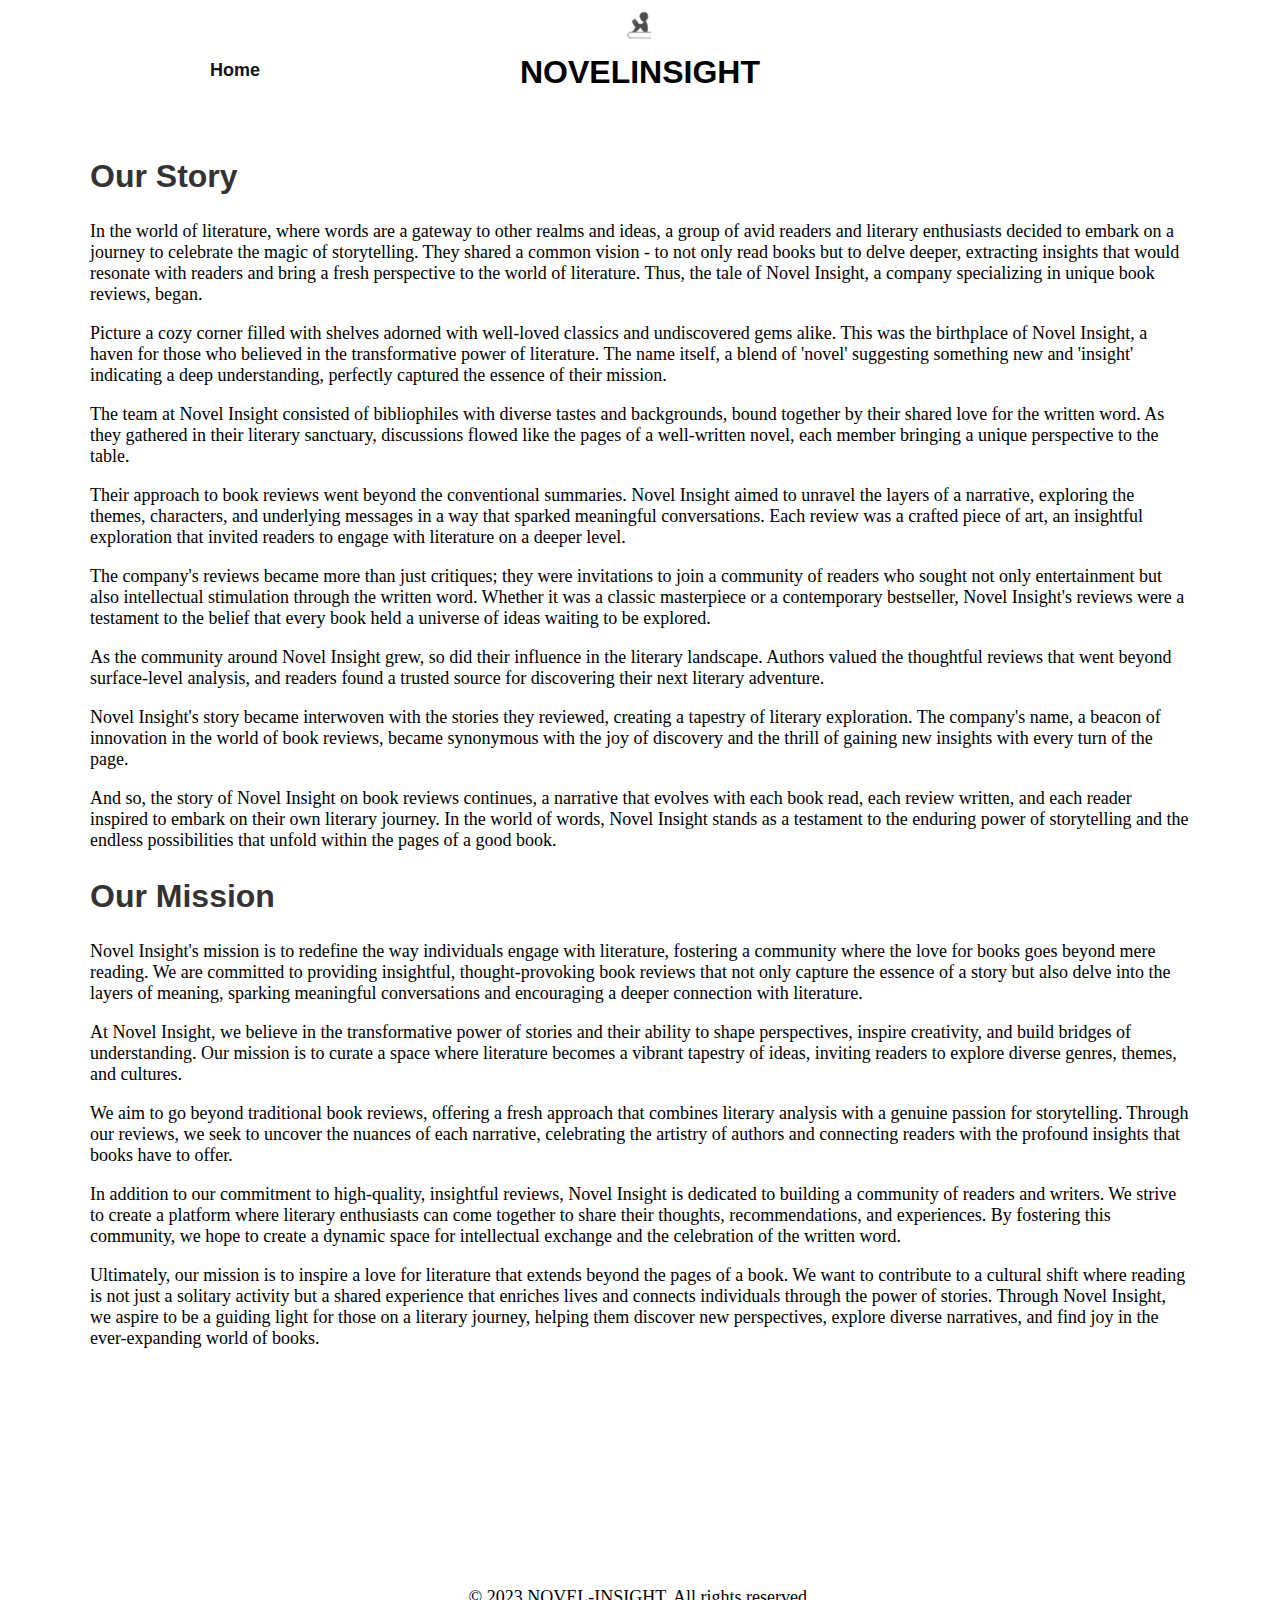
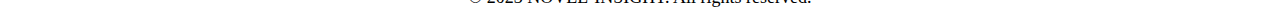
<file: About.html>
<!DOCTYPE html>
<html lang="en">
<head>
    <meta charset="UTF-8">
    <meta name="viewport" content="width=device-width, initial-scale=1.0">
    <title>About Us</title>
    <link rel="stylesheet" href="about.css">
</head>
<body>
    <div id="container" >
        <header>
            <div id="logo">
                <a href="index.html"> <img src="logo1.png" class="logo"></a>
            </div>
        
            <h1>NOVELINSIGHT</h1>
        </header>
        <div class="header">
        <nav>
        
            <div  id="nav-bar">
                <ul>
                    <li><a href="index.html">Home</a></li>
                </ul> 
            </div>
            
            
        </nav>
        </div>


    <section class="main-content">
        <article>
            <h2>Our Story</h2>
            <p> In the world of literature, where words are a gateway to other realms and ideas, a group of avid readers and literary enthusiasts decided to embark on a journey to celebrate the magic of storytelling. They shared a common vision - to not only read books but to delve deeper, extracting insights that would resonate with readers and bring a fresh perspective to the world of literature. Thus, the tale of Novel Insight, a company specializing in unique book reviews, began.</p>
            <p>Picture a cozy corner filled with shelves adorned with well-loved classics and undiscovered gems alike. This was the birthplace of Novel Insight, a haven for those who believed in the transformative power of literature. The name itself, a blend of 'novel' suggesting something new and 'insight' indicating a deep understanding, perfectly captured the essence of their mission.</p>
            <p>The team at Novel Insight consisted of bibliophiles with diverse tastes and backgrounds, bound together by their shared love for the written word. As they gathered in their literary sanctuary, discussions flowed like the pages of a well-written novel, each member bringing a unique perspective to the table.</p>
            <p>Their approach to book reviews went beyond the conventional summaries. Novel Insight aimed to unravel the layers of a narrative, exploring the themes, characters, and underlying messages in a way that sparked meaningful conversations. Each review was a crafted piece of art, an insightful exploration that invited readers to engage with literature on a deeper level.</p>
            <p>The company's reviews became more than just critiques; they were invitations to join a community of readers who sought not only entertainment but also intellectual stimulation through the written word. Whether it was a classic masterpiece or a contemporary bestseller, Novel Insight's reviews were a testament to the belief that every book held a universe of ideas waiting to be explored.</p>
            <p>As the community around Novel Insight grew, so did their influence in the literary landscape. Authors valued the thoughtful reviews that went beyond surface-level analysis, and readers found a trusted source for discovering their next literary adventure.</p>
            <p>Novel Insight's story became interwoven with the stories they reviewed, creating a tapestry of literary exploration. The company's name, a beacon of innovation in the world of book reviews, became synonymous with the joy of discovery and the thrill of gaining new insights with every turn of the page.</p>
            <p>And so, the story of Novel Insight on book reviews continues, a narrative that evolves with each book read, each review written, and each reader inspired to embark on their own literary journey. In the world of words, Novel Insight stands as a testament to the enduring power of storytelling and the endless possibilities that unfold within the pages of a good book.</p>
        </article>

        <article>
            <h2>Our Mission</h2>
            <p>Novel Insight's mission is to redefine the way individuals engage with literature, fostering a community where the love for books goes beyond mere reading. We are committed to providing insightful, thought-provoking book reviews that not only capture the essence of a story but also delve into the layers of meaning, sparking meaningful conversations and encouraging a deeper connection with literature.</p>
            <p>At Novel Insight, we believe in the transformative power of stories and their ability to shape perspectives, inspire creativity, and build bridges of understanding. Our mission is to curate a space where literature becomes a vibrant tapestry of ideas, inviting readers to explore diverse genres, themes, and cultures.</p>
            <p>We aim to go beyond traditional book reviews, offering a fresh approach that combines literary analysis with a genuine passion for storytelling. Through our reviews, we seek to uncover the nuances of each narrative, celebrating the artistry of authors and connecting readers with the profound insights that books have to offer.</p>
            <p>In addition to our commitment to high-quality, insightful reviews, Novel Insight is dedicated to building a community of readers and writers. We strive to create a platform where literary enthusiasts can come together to share their thoughts, recommendations, and experiences. By fostering this community, we hope to create a dynamic space for intellectual exchange and the celebration of the written word.</p>
            <p>Ultimately, our mission is to inspire a love for literature that extends beyond the pages of a book. We want to contribute to a cultural shift where reading is not just a solitary activity but a shared experience that enriches lives and connects individuals through the power of stories. Through Novel Insight, we aspire to be a guiding light for those on a literary journey, helping them discover new perspectives, explore diverse narratives, and find joy in the ever-expanding world of books.</p>
        </article>
    </section>

    <footer>
        <p>&copy; 2023 NOVEL-INSIGHT. All rights reserved.</p>
    </footer>
</body>
</html>
</file>
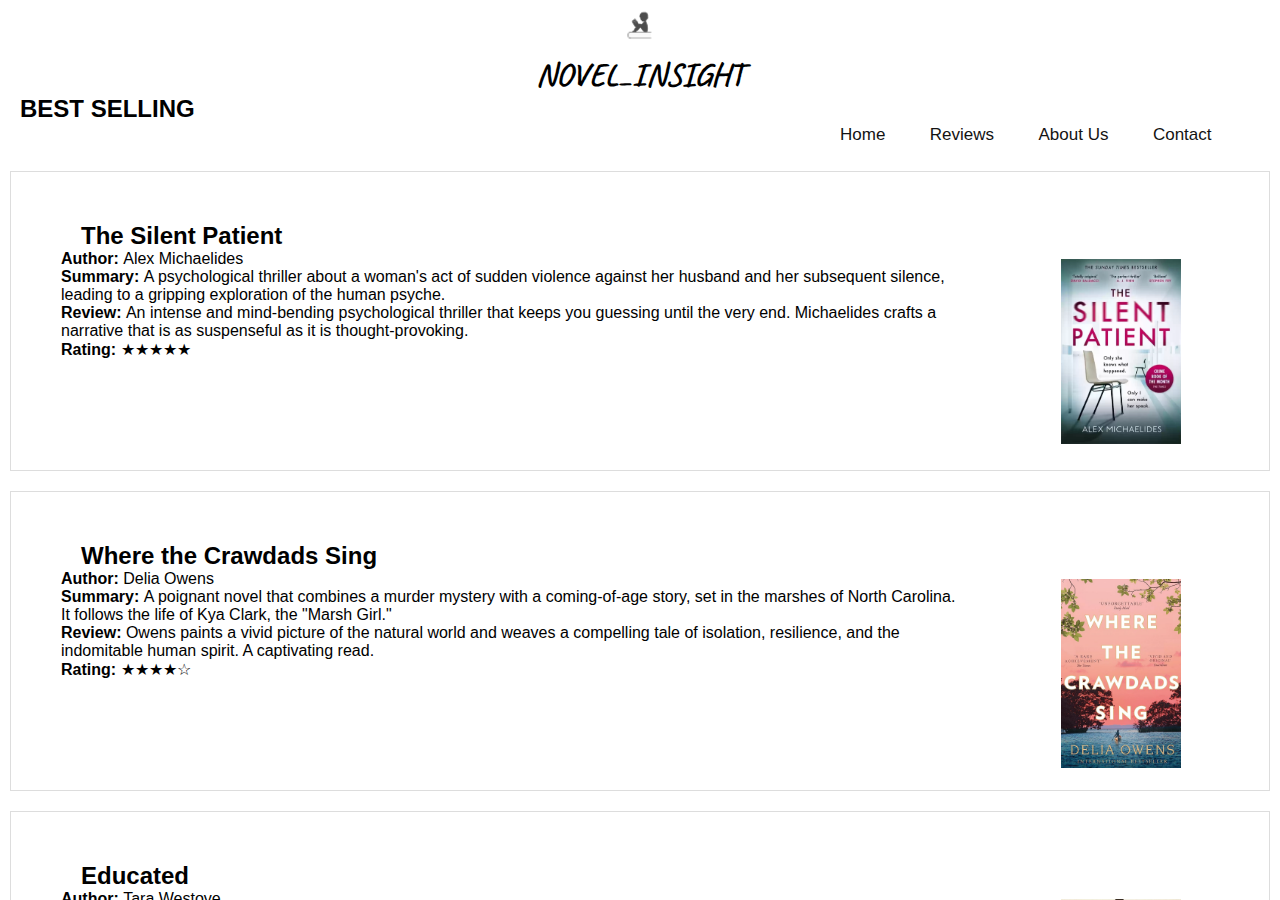
<file: best-sellers.html>
<!DOCTYPE html>
<html lang="en">
<head>
    <meta charset="UTF-8">
    <title>Best Selling</title>
    <link rel="preconnect" href="https://fonts.googleapis.com">
    <link rel="preconnect" href="https://fonts.gstatic.com" crossorigin>
    <link href="https://fonts.googleapis.com/css2?family=Dancing+Script:wght@700&display=swap" rel="stylesheet">
    <link rel="stylesheet" href="stylesheets.css">

</head>
<body>

    <div id="container" >
        <header>
            <div id="logo">
            <a href="index.html"><img src="logo1.png" class="logo"></a>
            </div>
        
            <h1>NOVEL_INSIGHT</h1>
        </header>
        <div class="header">
        <nav>
        
            <div  id="nav-bar">
                <ul>
                    <li><a href="index.html">Home</a></li>
                    <li><a href="Reviews.html">Reviews</a></li>
                    <li><a href="About.html">About Us</a></li>
                    <li><a href="contact-us.html">Contact</a></li>
                </ul>
            </div>
          
            
        </nav>
        </div>
        <h2>BEST SELLING </h2>  
        <div class="start"> 
        <main>
            <section class="book-review">
                <div id="book-row">
                    <h2>The Silent Patient</h2>
                    <p><strong>Author: </strong>Alex Michaelides</p>
                    <p><strong>Summary: </strong>A psychological thriller about a woman's act of sudden violence against her husband and her subsequent silence, leading to a gripping exploration of the human psyche.</p>
                    <p><strong>Review: </strong> An intense and mind-bending psychological thriller that keeps you guessing until the very end. Michaelides crafts a narrative that is as suspenseful as it is thought-provoking.</p>
                    <p><strong>Rating:</strong> ★★★★★</p>
                </div>
                
                <div id="nn">
                <img src="silent-patient.png" class="img">
                </div>
            </section>
            <section class="book-review">
                <div id="book-row">
                    <h2>Where the Crawdads Sing</h2>
                    <p><strong>Author: </strong>Delia Owens</p>
                    <p><strong>Summary: </strong>A poignant novel that combines a murder mystery with a coming-of-age story, set in the marshes of North Carolina. It follows the life of Kya Clark, the "Marsh Girl."</p>
                    <p><strong>Review: </strong> Owens paints a vivid picture of the natural world and weaves a compelling tale of isolation, resilience, and the indomitable human spirit. A captivating read.</p>
                    <p><strong>Rating:</strong> ★★★★☆</p>
                </div>
        
                <div id="nn">
                    <img src="Where-the-Crawdads-Sing.png" class="img">
                </div>
                
                
            </section>
            <section class="book-review">
                <div id="book-row">
                    <h2>Educated</h2>
                    <p><strong>Author: </strong>Tara Westove</p>
                    <p><strong>Summary: </strong>A memoir recounting Westover's journey from growing up in a strict, survivalist family in rural Idaho with no formal education to earning a PhD from Cambridge University.</p>
                    <p><strong>Review: </strong> An inspiring and thought-provoking memoir that explores the power of education and the resilience of the human spirit. Westover's story is both heartbreaking and uplifting.</p>
                    <p><strong>Rating:</strong> ★★★★★</p>
                </div>
        
                <div id="nn">
                    <img src="Educated.png" class="img">
                </div>
                
                
            </section>
             <section class="book-review">
                <div id="book-row">
                    <h2>Becoming</h2>
                    <p><strong>Author: </strong>Michelle Obama</p>
                    <p><strong>Summary: </strong>The memoir of the former First Lady of the United States, offering insights into her early life, marriage, experiences in the White House, and her role as a public figure.</p>
                    <p><strong>Review: </strong> A beautifully written and insightful memoir that provides a glimpse into the life of a remarkable woman. Michelle Obama's sincerity and authenticity shine through every page.</p>
                    <p><strong>Rating:</strong> ★★★★☆</p>
                </div>
        
                <div id="nn">
                    <img src="becoming.png" class="img">
                </div>
             </section>
             <section class="book-review">
                <div id="book-row">
                    <h2>The Testaments</h2>
                    <p><strong>Author: </strong>Margaret Atwoods</p>
                    <p><strong>Summary: </strong>A sequel to Atwood's iconic dystopian novel "The Handmaid's Tale," "The Testaments" explores the lives of three women in the oppressive society of Gilead.</p>
                    <p><strong>Review: </strong> A compelling continuation of the dystopian narrative, Atwood masterfully expands the world of Gilead and explores themes of power, resistance, and the strength of the human spirit.</p>
                    <p><strong>Rating:</strong> ★★★★☆</p>
                </div>
        
                <div id="nn">
                    <img src="the-testaments.jpg" class="img">
                </div>
             </section>
             <section class="book-review">
                <div id="book-row">
                    <h2>Circe</h2>
                    <p><strong>Author: </strong>Madeline Miller</p>
                    <p><strong>Summary: </strong>A retelling of the myth of Circe, the sorceress from Homer's "Odyssey," exploring her life, powers, and interactions with famous mythological figures.</p>
                    <p><strong>Review: </strong>Miller's prose is enchanting, and her reimagining of Circe's story is a captivating journey into Greek mythology. A beautifully written and empowering novel.</p>
                    <p><strong>Rating:</strong> ★★★★★</p>
                </div>
        
                <div id="nn">
                    <img src="circe.jpg" class="img">
                </div>
             </section>
             <section class="book-review">
                <div id="book-row">
                    <h2>The Night Circus</h2>
                    <p><strong>Author: </strong>Erin Morgenstern</p>
                    <p><strong>Summary: </strong>A fantasy novel centered around a mysterious and magical competition between two illusionists, set within the enchanting confines of a magical circus that only appears at night.</p>
                    <p><strong>Review: </strong> Morgenstern's prose creates a dreamlike atmosphere, and the intricate plot weaves a spellbinding tale of love, magic, and destiny. A must-read for fantasy enthusiasts.</p>
                    <p><strong>Rating:</strong> ★★★★☆</p>
                </div>
        
                <div id="nn">
                    <img src="the-night-circus.png" class="img">
                </div>
             </section>
             <section class="book-review">
                <div id="book-row">
                    <h2>The Subtle Art of Not Giving a F*ck</h2>
                    <p><strong>Author: </strong>Mark Manson</p>
                    <p><strong>Summary: </strong> A self-help book that challenges conventional positivity and encourages readers to embrace life's challenges and uncertainties with a more realistic and nuanced mindset.</p>
                    <p><strong>Review: </strong> Manson's no-nonsense approach to self-help is refreshing and practical. His insights, delivered with wit and wisdom, make this book a valuable guide to living a meaningful life.</p>
                    <p><strong>Rating:</strong> ★★★★☆</p>
                </div>
        
                <div id="nn">
                    <img src="the-subtle-art.png" class="img">
                </div>
             </section>
             <section class="book-review">
                <div id="book-row">
                    <h2>A Gentleman in Moscow</h2>
                    <p><strong>Author: </strong>Amor Towles</p>
                    <p><strong>Summary: </strong>Set in post-revolutionary Russia, the novel follows Count Alexander Rostov, who is placed under house arrest in the Metropol Hotel and explores his life over several decades.</p>
                    <p><strong>Review: </strong> Towles' elegant prose and the charming narrative make this a delightful and heartwarming novel. A story of resilience, friendship, and the richness of a life well-lived.</p>
                    <p><strong>Rating:</strong> ★★★★☆</p>
                </div>
        
                <div id="nn">
                    <img src="A-gentleman.jpg" class="img">
                </div>
             </section>
             <section class="book-review">
                <div id="book-row">
                    <h2>Little Fires Everywhere</h2>
                    <p><strong>Author: </strong>Celeste Ng</p>
                    <p><strong>Summary: </strong>A novel that explores the intertwined lives of two families in the suburban community of Shaker Heights, delving into issues of privilege, identity, and the consequences of secrets.</p>
                    <p><strong>Review: </strong> Ng's storytelling is masterful, weaving together complex characters and societal themes. "Little Fires Everywhere" is a thought-provoking exploration of the complexities of human relationships.</p>
                    <p><strong>Rating:</strong> ★★★★★</p>
                </div>
        
                <div id="nn">
                    <img src="little-fires.jpg" class="img">
                </div>
             </section>
        </div>
        
        
        
        </main>
        

    </div>



</body>
</html>
</file>
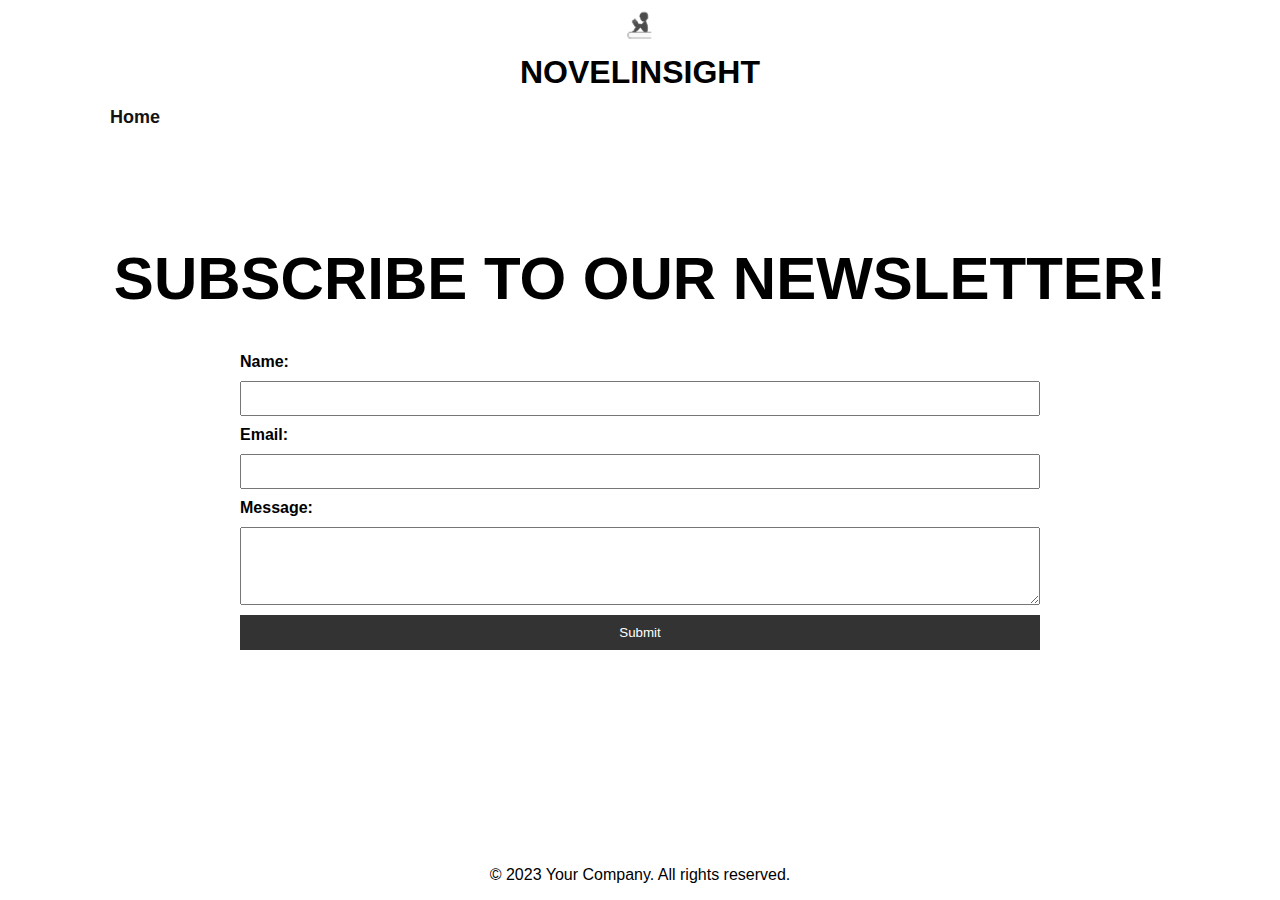
<file: contact-us.html>
<!DOCTYPE html>
<html lang="en">
<head>
    <meta charset="UTF-8">
    <meta name="viewport" content="width=device-width, initial-scale=1.0">
    <link rel="stylesheet" href="contact.css">
    <title>Contact Us</title>
</head>
<body>
    <div id="container" >
        <header>
            <div id="logo">
                <a href="index.html"><img src="logo1.png" class="logo"></a>
            </div>
        
            <h1>NOVELINSIGHT</h1>
        </header>
    <div class="header">
        <nav>
        
            <div  id="nav-bar">
                <ul>
                    <li><a href="index.html">Home</a></li>
                </ul>        
            </div>
            <div>
    <h1 class="subscribe">SUBSCRIBE TO OUR NEWSLETTER!</h1>            
    <section class="main-content">
        <form action="#" method="post">
            <label for="name">Name:</label>
            <input type="text" id="name" name="name" required>

            <label for="email">Email:</label>
            <input type="email" id="email" name="email" required>

            <label for="message">Message:</label>
            <textarea id="message" name="message" rows="4" required></textarea>

            <button type="submit" onclick="alert('Submitted Successfully')">Submit</button>
        </form>
    </section>
            </div>
    <footer>
        <p>&copy; 2023 Your Company. All rights reserved.</p>
    </footer>
</body>
</html>
</file>
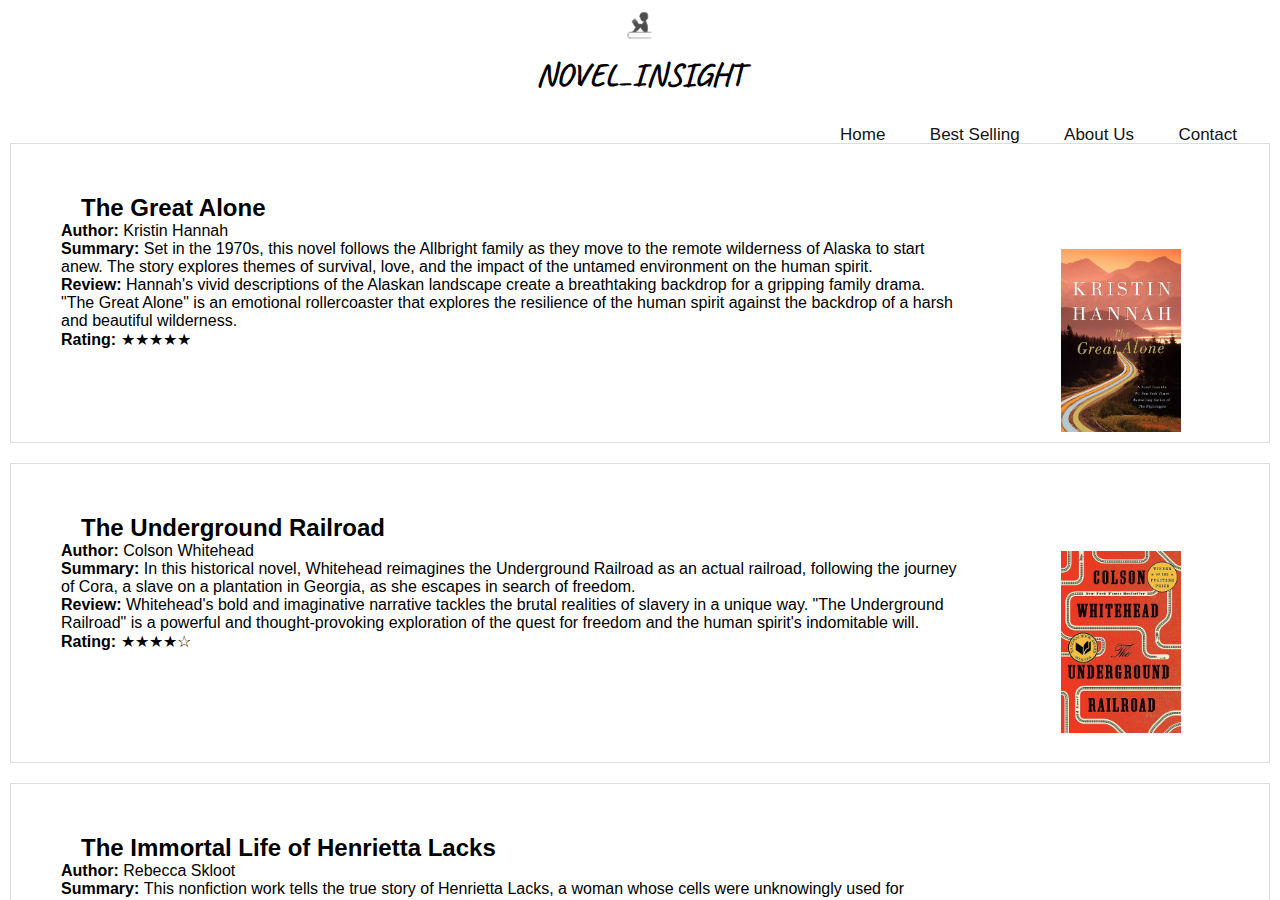
<file: Reviews.html>
<!DOCTYPE html>
<html lang="en">
<head>
    <meta charset="UTF-8">
    <title>Reviews</title>
    <link rel="preconnect" href="https://fonts.googleapis.com">
    <link rel="preconnect" href="https://fonts.gstatic.com" crossorigin>
    <link href="https://fonts.googleapis.com/css2?family=Dancing+Script:wght@700&display=swap" rel="stylesheet">
    <link rel="stylesheet" href="stylesheets.css">

</head>
<body>

    <div id="container" >
        <header>
            <div id="logo">
                <a href="index.html"><img src="logo1.png" class="logo"></a>
            </div>
        
            <h1>NOVEL_INSIGHT</h1>
        </header>
        <div class="header">
        <nav>
        
            <div  id="nav-bar">
                <ul>
                    <li><a href="index.html">Home</a></li>
                    <li><a href="best-sellers.html">Best Selling</a></li>
                    <li><a href="About.html">About Us</a></li>
                    <li><a href="contact-us.html">Contact</a></li>
                </ul>
            </div>
            
            
        </nav>
        </div>
        <div class="start"> 
        <main>
            <section class="book-review">
                <div id="book-row">
                    <h2>The Great Alone</h2>
                    <p><strong>Author: </strong>Kristin Hannah</p>
                    <p><strong>Summary: </strong>Set in the 1970s, this novel follows the Allbright family as they move to the remote wilderness of Alaska to start anew. The story explores themes of survival, love, and the impact of the untamed environment on the human spirit.</p>
                    <p><strong>Review: </strong> Hannah's vivid descriptions of the Alaskan landscape create a breathtaking backdrop for a gripping family drama. "The Great Alone" is an emotional rollercoaster that explores the resilience of the human spirit against the backdrop of a harsh and beautiful wilderness.</p>
                    <p><strong>Rating:</strong> ★★★★★</p>
                </div>
                
                <div id="nn">
                <img src="the-great-alone.jpg" class="img">
                </div>
            </section>
            <section class="book-review">
                <div id="book-row">
                    <h2>The Underground Railroad</h2>
                    <p><strong>Author: </strong>Colson Whitehead</p>
                    <p><strong>Summary: </strong> In this historical novel, Whitehead reimagines the Underground Railroad as an actual railroad, following the journey of Cora, a slave on a plantation in Georgia, as she escapes in search of freedom.</p>
                    <p><strong>Review: </strong> Whitehead's bold and imaginative narrative tackles the brutal realities of slavery in a unique way. "The Underground Railroad" is a powerful and thought-provoking exploration of the quest for freedom and the human spirit's indomitable will.</p>
                    <p><strong>Rating:</strong> ★★★★☆</p>
                </div>
                
                <div id="nn">
                <img src="the-undeground-railroad.jpg" class="img">
                </div>
            </section>
            <section class="book-review">
                <div id="book-row">
                    <h2>The Immortal Life of Henrietta Lacks</h2>
                    <p><strong>Author: </strong>Rebecca Skloot</p>
                    <p><strong>Summary: </strong>This nonfiction work tells the true story of Henrietta Lacks, a woman whose cells were unknowingly used for scientific research and became crucial in medical advancements. The book explores the ethical implications of scientific discovery and the impact on Lacks' family.</p>
                    <p><strong>Review: </strong> Skloot masterfully weaves science, ethics, and personal narrative in a compelling and informative manner. "The Immortal Life of Henrietta Lacks" is a poignant exploration of the intersection between medical progress and individual rights, shedding light on a remarkable and often overlooked story.</p>
                    <p><strong>Rating:</strong> ★★★★★</p>
                </div>
                
                <div id="nn">
                <img src="the-immortal.jpg" class="img">
                </div>
            </section>
            <section class="book-review">
                <div id="book-row">
                    <h2>The Alchemist</h2>
                    <p><strong>Author: </strong>Paulo Coelho</p>
                    <p><strong>Summary: </strong>Santiago, a shepherd boy, embarks on a journey in search of a hidden treasure in Egypt. Along the way, he discovers the importance of following one's dreams and the lessons learned during the pursuit of destiny..</p>
                    <p><strong>Review: </strong> Coelho's "The Alchemist" is a timeless masterpiece that speaks to the soul. The allegorical tale is a profound exploration of self-discovery and the pursuit of one's personal legend, leaving readers inspired and contemplative.</p>
                    <p><strong>Rating:</strong> ★★★★☆</p>
                </div>
                
                <div id="nn">
                <img src="the-alchemist.jpg" class="img">
                </div>
            </section>
            <section class="book-review">
                <div id="book-row">
                    <h2>Eleanor Oliphant Is Completely Fine</h2>
                    <p><strong>Author: </strong>Gail Honeyman</p>
                    <p><strong>Summary: </strong>Eleanor Oliphant, a socially awkward and routine-driven woman, experiences a transformation when an unexpected friendship blossoms and secrets from her past come to light.</p>
                    <p><strong>Review: </strong> Honeyman's debut novel is a heartwarming and witty exploration of loneliness, trauma, and the healing power of human connection. Eleanor's journey is both humorous and deeply moving, making it a must-read.</p>
                    <p><strong>Rating:</strong> ★★★☆☆</p>
                </div>
                
                <div id="nn">
                <img src="eleanor-oliphant.jpg" class="img">
                </div>
            </section>
            <section class="book-review">
                <div id="book-row">
                    <h2>Sapiens: A Brief History of Humankind</h2>
                    <p><strong>Author: </strong>Yuval Noah Harari</p>
                    <p><strong>Summary: </strong> Harari provides a sweeping overview of the history of Homo sapiens, from the evolution of early humans to the present, exploring key developments that shaped human societies.</p>
                    <p><strong>Review: </strong> "Sapiens" is a mind-expanding journey through the corridors of history. Harari's ability to distill complex concepts into an accessible narrative makes this book an enlightening and thought-provoking exploration of our shared past.</p>
                    <p><strong>Rating:</strong> ★★★★☆</p>
                </div>
                
                <div id="nn">
                <img src="Sapiens.jpg" class="img">
                </div>
            </section>
            <section class="book-review">
                <div id="book-row">
                    <h2>The Girl on the Train</h2>
                    <p><strong>Author: </strong>Paula Hawkins</p>
                    <p><strong>Summary: </strong>The psychological thriller follows Rachel, an alcoholic commuter who becomes entangled in a missing person investigation. As the story unfolds, secrets and lies are revealed.</p>
                    <p><strong>Review: </strong> Hawkins crafts a gripping and suspenseful narrative that keeps readers on the edge of their seats. "The Girl on the Train" is a compelling exploration of unreliable narration and the consequences of obsession.</p>
                    <p><strong>Rating:</strong> ★★★★☆</p>
                </div>
                
                <div id="nn">
                <img src="the-girl-on-the-train.jpg" class="img">
                </div>
            </section>
            <section class="book-review">
                <div id="book-row">
                    <h2>The Handmaid's Tale</h2>
                    <p><strong>Author: </strong>Margaret Atwood</p>
                    <p><strong>Summary: </strong>Set in a dystopian future where a theocratic regime has taken over, the novel follows Offred, a Handmaid, as she navigates a society where women's rights are severely restricted.</p>
                    <p><strong>Review: </strong>  Atwood's "The Handmaid's Tale" is a chilling and thought-provoking commentary on power, control, and the potential consequences of extreme ideologies. A haunting and relevant exploration of societal dynamics.</p>
                    <p><strong>Rating:</strong> ★★★★☆</p>
                </div>
                
                <div id="nn">
                <img src="the-handmaid.jpg" class="img">
                </div>
            </section>
            <section class="book-review">
                <div id="book-row">
                    <h2>Born a Crime: Stories from a South African Childhood</h2>
                    <p><strong>Author: </strong>Trevor Noah</p>
                    <p><strong>Summary: </strong>Noah's memoir reflects on his experiences growing up in apartheid-era South Africa, offering a humorous and insightful perspective on race, identity, and resilience.</p>
                    <p><strong>Review: </strong> Noah's storytelling prowess shines in "Born a Crime." His ability to blend humor with poignant observations creates a memoir that is both entertaining and deeply insightful, providing a unique window into a tumultuous period in history.</p>
                    <p><strong>Rating:</strong> ★★★★☆</p>
                </div>
                
                <div id="nn">
                <img src="born-a-crime.jpg" class="img">
                </div>
            </section>
            <section class="book-review">
                <div id="book-row">
                    <h2>The Martian</h2>
                    <p><strong>Author: </strong>Andy Weir</p>
                    <p><strong>Summary: </strong>Stranded on Mars after a space mission goes awry, astronaut Mark Watney must rely on his ingenuity and resourcefulness to survive while awaiting rescue.</p>
                    <p><strong>Review: </strong> Weir's "The Martian" is a thrilling and scientifically accurate survival story. Watney's humor and determination make this a compelling and optimistic tale of human resilience in the face of adversity.</p>
                    <p><strong>Rating:</strong> ★★★★★</p>
                </div>
                
                <div id="nn">
                <img src="the-martian.jpg" class="img">
                </div>
            </section>
            <section class="book-review">
                <div id="book-row">
                    <h2>Big Little Lies</h2>
                    <p><strong>Author: </strong>Liane Moriarty</p>
                    <p><strong>Summary: </strong>The novel revolves around a group of women in a seemingly idyllic Australian suburb, exploring their relationships, secrets, and the events leading up to a mysterious death.</p>
                    <p><strong>Review: </strong>  Moriarty skillfully weaves a narrative of suspense and domestic drama in "Big Little Lies." The complex characters and unexpected twists make this a compelling exploration of the darker aspects of suburban life.</p>
                    <p><strong>Rating:</strong> ★★★★☆</p>
                </div>
                
                <div id="nn">
                <img src="big-little-lies.jpg" class="img">
                </div>
            </section>
            <section class="book-review">
                <div id="book-row">
                    <h2>The Alchemist</h2>
                    <p><strong>Author: </strong>Paulo Coelho</p>
                    <p><strong>Summary: </strong>Santiago, a shepherd boy, embarks on a journey in search of a treasure. Along the way, he discovers the importance of following one's dreams and listening to one's heart.</p>
                    <p><strong>Review: </strong> "Paulo Coelho's 'The Alchemist' is a philosophical and spiritually resonant fable. The narrative is simple yet profound, offering valuable insights into the pursuit of personal legend and the transformative power of self-discovery."</p>
                    <p><strong>Rating:</strong> ★★★★☆</p>
                </div>
                
                <div id="nn">
                <img src="the-alchemist.jpg" class="img">
                </div>
            </section>
            <section class="book-review">
                <div id="book-row">
                    <h2>The Girl with the Dragon Tattoo</h2>
                    <p><strong>Author: </strong> Stieg Larsson</p>
                    <p><strong>Summary: </strong>A gripping mystery that follows journalist Mikael Blomkvist and hacker Lisbeth Salander as they investigate a wealthy family's dark secrets. The novel combines crime, drama, and social commentary.</p>
                    <p><strong>Review: </strong> Stieg Larsson's 'The Girl with the Dragon Tattoo' is a masterfully plotted thriller with complex characters and a compelling mystery. Lisbeth Salander is a standout character, and the novel addresses societal issues with a keen eye.</p>
                    <p><strong>Rating:</strong> ★★★★☆</p>
                </div>
                
                <div id="nn">
                <img src="the-girl-with-tattoo.jpg" class="img">
                </div>
            </section>
            <section class="book-review">
                <div id="book-row">
                    <h2>One Hundred Years of Solitude</h2>
                    <p><strong>Author: </strong>Gabriel García Márquez</p>
                    <p><strong>Summary: </strong>This magical realist novel chronicles the Buendía family over several generations in the fictional town of Macondo. It explores the intersection of history, myth, and reality.</p>
                    <p><strong>Review: </strong> Gabriel García Márquez's 'One Hundred Years of Solitude' is a literary marvel that weaves a tapestry of magical realism. The richly detailed narrative and multi-generational saga make it a unique and immersive experience. Márquez's prose is lyrical and evocative, creating a world that lingers in the reader's mind long after the last page.</p>
                    <p><strong>Rating:</strong> ★★★★☆</p>
                </div>
                
                <div id="nn">
                <img src="one-hundred-years.jpg" class="img">
                </div>
            </section>
            <section class="book-review">
                <div id="book-row">
                    <h2>The Hobbit</h2>
                    <p><strong>Author: </strong>J.R.R. Tolkien</p>
                    <p><strong>Summary: </strong>Bilbo Baggins, a hobbit, is reluctantly drawn into an epic quest to reclaim a treasure guarded by the dragon Smaug. Along the way, he encounters elves, dwarves, and the iconic character Gollum.</p>
                    <p><strong>Review: </strong> J.R.R. Tolkien's 'The Hobbit' is a delightful journey into a richly imagined world. The storytelling is enchanting, and the characters are endearing. It's a classic adventure that transcends age, appealing to both children and adults.</p>
                    <p><strong>Rating:</strong> ★★★★☆</p>
                </div>
                
                <div id="nn">
                <img src="the-hobbit.jpg" class="img">
                </div>
            </section>
            <section class="book-review">
                <div id="book-row">
                    <h2>Pride and Prejudice</h2>
                    <p><strong>Author: </strong>Jane Austen</p>
                    <p><strong>Summary: </strong>This classic romance novel follows the spirited Elizabeth Bennet as she navigates the societal expectations of early 19th-century England. The novel explores themes of love, class, and personal integrity.</p>
                    <p><strong>Review: </strong> Jane Austen's 'Pride and Prejudice' is a timeless masterpiece of romantic fiction. The wit and social commentary are as sharp today as they were in the 19th century. The characters are beautifully crafted, and the exploration of societal norms remains relevant.</p>
                    <p><strong>Rating:</strong> ★★★☆☆</p>
                </div>
                
                <div id="nn">
                <img src="pride-and-prejudice.jpg" class="img">
                </div>
            </section>
            <section class="book-review">
                <div id="book-row">
                    <h2>1984</h2>
                    <p><strong>Author: </strong>George Orwell</p>
                    <p><strong>Summary: </strong>Set in a dystopian future, this novel follows Winston Smith as he rebels against the oppressive regime of Big Brother. It explores themes of surveillance, government control, and the nature of truth.</p>
                    <p><strong>Review: </strong> George Orwell's '1984' is a chilling masterpiece that warns of the dangers of totalitarianism. The bleak portrayal of a society under constant surveillance is both disturbing and thought-provoking. Orwell's insights into the manipulation of truth and power are eerily prescient.</p>
                    <p><strong>Rating:</strong> ★★★★★</p>
                </div>
                
                <div id="nn">
                <img src="1984.jpg" class="img">
                </div>
            </section>
            <section class="book-review">
                <div id="book-row">
                    <h2>The Da Vinci Code</h2>
                    <p><strong>Author: </strong>Dan Brown</p>
                    <p><strong>Summary: </strong>A gripping mystery thriller that follows Harvard symbologist Robert Langdon and cryptologist Sophie Neveu as they unravel clues to solve a murder and uncover a conspiracy that spans centuries.</p>
                    <p><strong>Review: </strong> "Dan Brown's 'The Da Vinci Code' is a pulse-pounding, intellectually stimulating thriller. The fast-paced narrative and intricate puzzles keep readers on the edge of their seats. While controversial, its exploration of art, history, and religion is undeniably engaging."</p>
                    <p><strong>Rating:</strong> ★★★☆☆</p>
                </div>
                
                <div id="nn">
                <img src="davinci.jpg" class="img">
                </div>
            </section>
            <section class="book-review">
                <div id="book-row">
                    <h2>The Road</h2>
                    <p><strong>Author: </strong>Cormac McCarthy</p>
                    <p><strong>Summary: </strong>Set in a post-apocalyptic world, this novel follows a father and his young son as they navigate a desolate landscape, facing moral and existential challenges in their quest for survival.</p>
                    <p><strong>Review: </strong> "Cormac McCarthy's 'The Road' is a haunting and beautifully bleak exploration of human resilience and the bonds between parent and child. The prose is spare yet powerful, creating an atmospheric and emotionally charged reading experience."</p>
                    <p><strong>Rating:</strong> ★★★★☆</p>
                </div>
                
                <div id="nn">
                <img src="the-road.jpg" class="img">
                </div>
            </section>

        </div>
        
        
        
        </main>
        

    </div>



</body>
</html>
</file>
<file: about.css>
body {
    font-family: 'Arial', sans-serif;
    margin: 0;
    padding: 0;
}
h1 {
    margin: 0;
}

.main-content {
    max-width: 1100px;
    margin: 20px auto;
    padding: 20px;
}

article {
    margin-bottom: 20px;
}

h2 {
    color: #333;
}

footer {
    text-align: center;
    margin: 5px;
    color: rgb(0, 0, 0);
    padding-top: 160px;
}

nav{
    width:700px;
    position: absolute;
    top: 30px;
    text-align: center;
    left: 100px;
    right: 800px;
    display: flex;
    align-items: center;
    justify-content: space-between;
    overflow-x: hidden;
    font-weight:  bold;
    font-size: x-large;
}
nav img{
    position: absolute;
    width: 100px;
}

#logo img{
    width: 50px;
    position: relative;
    right: 0px;
    bottom: 0px;
}
nav ul li{
    list-style: none;
    display: inline-block;
    margin-right: 60px;
    margin-left:70px;
    margin-bottom: 100px;
    margin-top: 0px;


}
nav ul li a{
    text-decoration: none;
    color: #131313;
    font-size: large;
    font-weight: bold;

}
header {
    text-align: center;
}
p{
    font-family: 'Sohne-Bold, SohneMono-Bold';
    font-size: large;
}
h2{
    font-size:xx-large;
}
</file>
<file: stylesheets.css>
@import url('https://fonts.googleapis.com/css2?family=Caveat&family=Dancing+Script:wght@700&display=swap');


*{
    margin: 0;
    padding: 0; 
    box-sizing: border-box;
    font-family: 'poppins',sans-serif
}

body{
    overflow-y: hidden;
}


#container{
    width: 100vw;
    height: 100vh;
    overflow-x: hidden;
}
.hero{
    width: 100vw;
    height: 100vh;
    background-image: linear-gradient(rgba(12,3,51,0.3),rgba(12,3,51,0.3));
    overflow-y: hidden;
    padding: 0 5%;
    display: flex;
    flex-direction: column;
    align-items: center;
    justify-content:center;
}
nav{
    width:700px;
    position: absolute;
    top: 30px;
    text-align: center;
    left: 800px;
    right: 0px;
    display: flex;
    align-items: center;
    justify-content: space-between;
    overflow-x: hidden;
}
nav img{
    position: absolute;
    width: 100px;
}

#logo img{
    width: 50px;
    position: relative;
    right: 0px;
    bottom: 0px;
}
nav ul li{
    list-style: none;
    display: inline-block;
    margin-left: 40px;

}
nav ul li a{
    text-decoration: none;
    color: #131313;
    font-size: 17px;

}
.content{
    text-align: center;

}
.content h1{
    font-size: 160px;
    color: black;
    font-weight: 600;
}

.content a{
    text-decoration: none;
    display: inline-block;
    color: black;
    font-size: 24px;
    border: 2px solid #131313;
    padding: 14px 40px;
    border-radius: 50px;
    margin-top: 20px;
}
.back-video{
    position: absolute;
    right: 0;
    bottom: 0;
    z-index: -1;
} 

@media(min-aspect-ratio: 16/9){
    .back-video{
        width: 100%;
        height: auto;
    }
}
 @media(max-aspect-ratio: 16/9){
    .back-video{
        width: auto;
        height: 100%;
        
    }
}

#book-row{
    display: flex;
    flex-direction: column;
}

#nn{
   position: relative;
   top: -100px;
}
.book-review {
    width: 100%;
    height: 300px;
    border: 1px solid #ddd;
    padding: 50px;
    margin: 10px;
    display: flex;
    flex-direction: column;

    
}

footer {
    text-align: center;
    margin: 5px;
    color: rgb(255, 255, 255);
    padding-top: 50px;
}
main {
    display: flex;
    flex-wrap: wrap;
}

header {
    text-align: center;
}

h1{
    font-family: 'Caveat', cursive;
    

}
.header{
    
    position: relative;
    padding: 0 400%;
}
.start{
    padding-top: 3%;
}
.img{
margin-left: 1000px;
width :120px ;
}
p{
    max-width: 900px;
}
h2{
    margin-left: 20px;
}
</file>
<file: contact.css>
body {
    font-family: 'Arial', sans-serif;
    margin: 0;
    padding: 0;
}



h1 {
    margin: 0;
}

.main-content {
    max-width: 800px;
    margin: 20px auto;
    padding: 20px;
}

form {
    display: grid;
    gap: 10px;
}

label {
    font-weight: bold;
}

input,
textarea {
    width: 100%;
    padding: 8px;
    box-sizing: border-box;
}

button {
    background-color: #333;
    color: #fff;
    padding: 10px;
    border: none;
    cursor: pointer;
}

button:hover {
    background-color: #555;
}

footer {
    text-align: center;
    margin: 5px;
    color: rgb(0, 0, 0);
    padding-top: 160px;
}

nav img{
    position: absolute;
    width: 100px;
}

#logo img{
    width: 50px;
    position: relative;
    right: 0px;
    bottom: 0px;
}
nav ul li{
    list-style: none;
    display: inline-block;
    margin-right: 60px;
    margin-left:70px;
    margin-bottom: 100px;
    margin-top: 0px;

}
nav ul li a{
    text-decoration: none;
    color: #131313;
    font-size: large;
    font-weight: bold;

}
header {
    text-align: center;
}
.subscribe{
    text-align: center;
    font-size: 60px;
}
</file>
